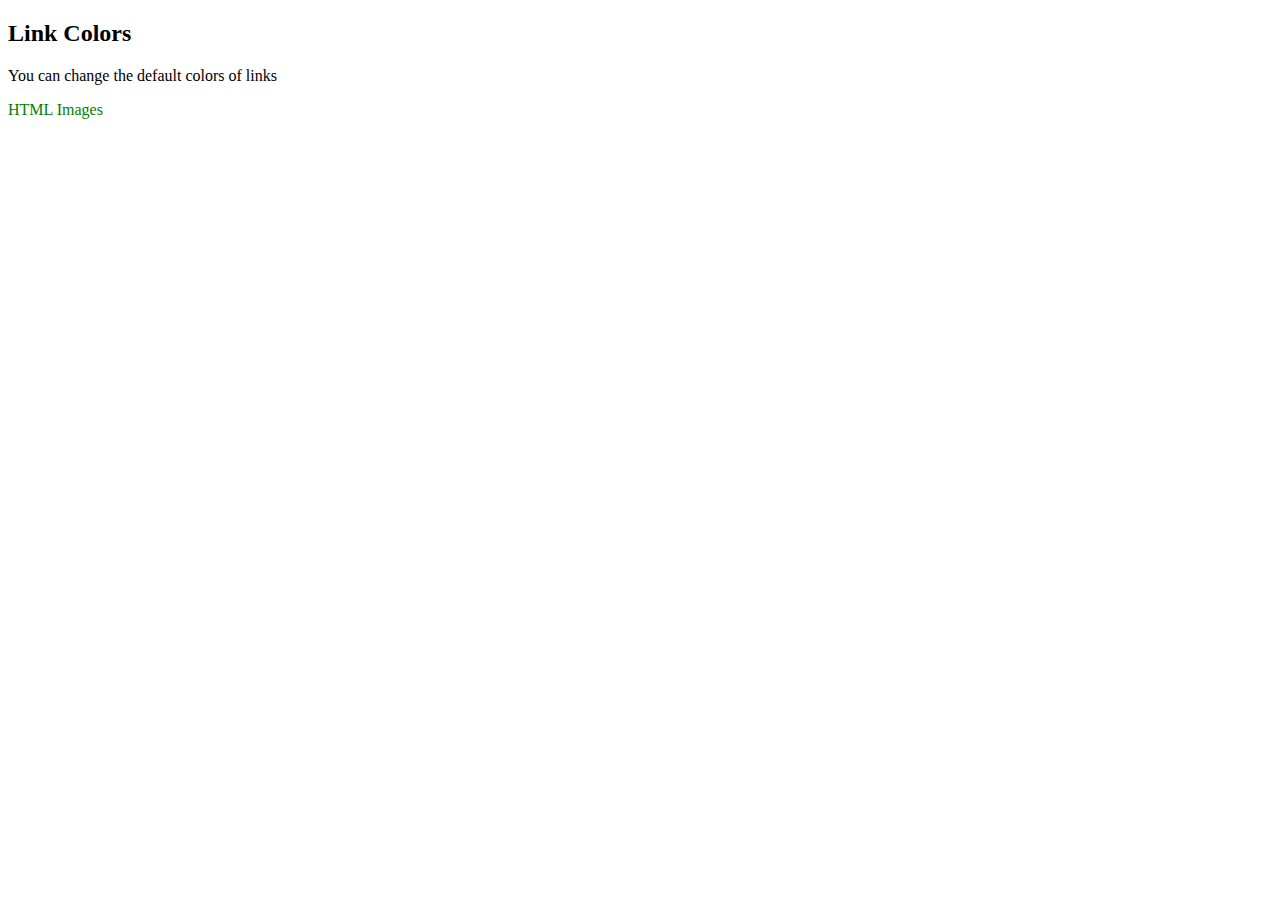
<file: changecolorlinks.html>
<!DOCTYPE html>
<html>
<head>
<link rel="stylesheet" href="styles.css">
</head>
<body>

<h2>Link Colors</h2>

<p>You can change the default colors of links</p>

<a href="https://youtu.be/dQw4w9WgXcQ" target="_blank">HTML Images</a> 

</body>
</html>
</file>
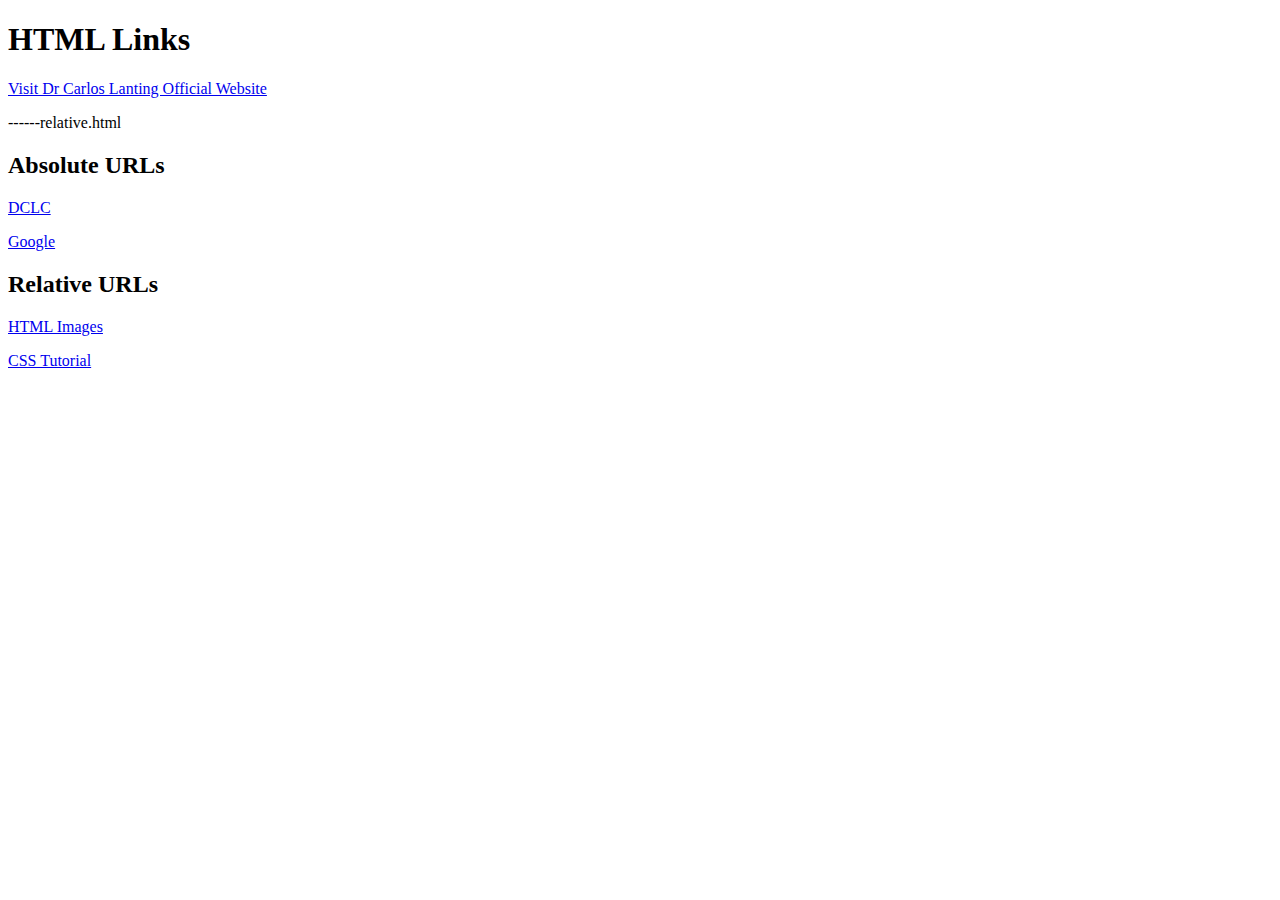
<file: links.html>
<!DOCTYPE html>
<html>
<body>

<h1>HTML Links</h1>

<p><a href="https://lantingcollege.edu.ph/">Visit Dr Carlos Lanting Official Website</a></p>

</body>
</html>


------relative.html

<!DOCTYPE html>
<html>
<body>

<h2>Absolute URLs</h2>
<p><a href="https://lantingcollege.edu.ph/">DCLC</a></p>
<p><a href="https://www.google.com/">Google</a></p>

<h2>Relative URLs</h2>
<p><a href="html_images.asp">HTML Images</a></p>
<p><a href="/css/default.asp">CSS Tutorial</a></p>

</body>
</html>
</file>
<file: styles.css>
a:link {
  color: green;
  background-color: transparent;
  text-decoration: none;
}
a:visited {
  color: pink;
  background-color: transparent;
  text-decoration: none;
}
a:hover {
  color: red;
  background-color: transparent;
  text-decoration: underline;
}
a:active {
  color: yellow;
  background-color: transparent;
  text-decoration: underline;
}
</file>
